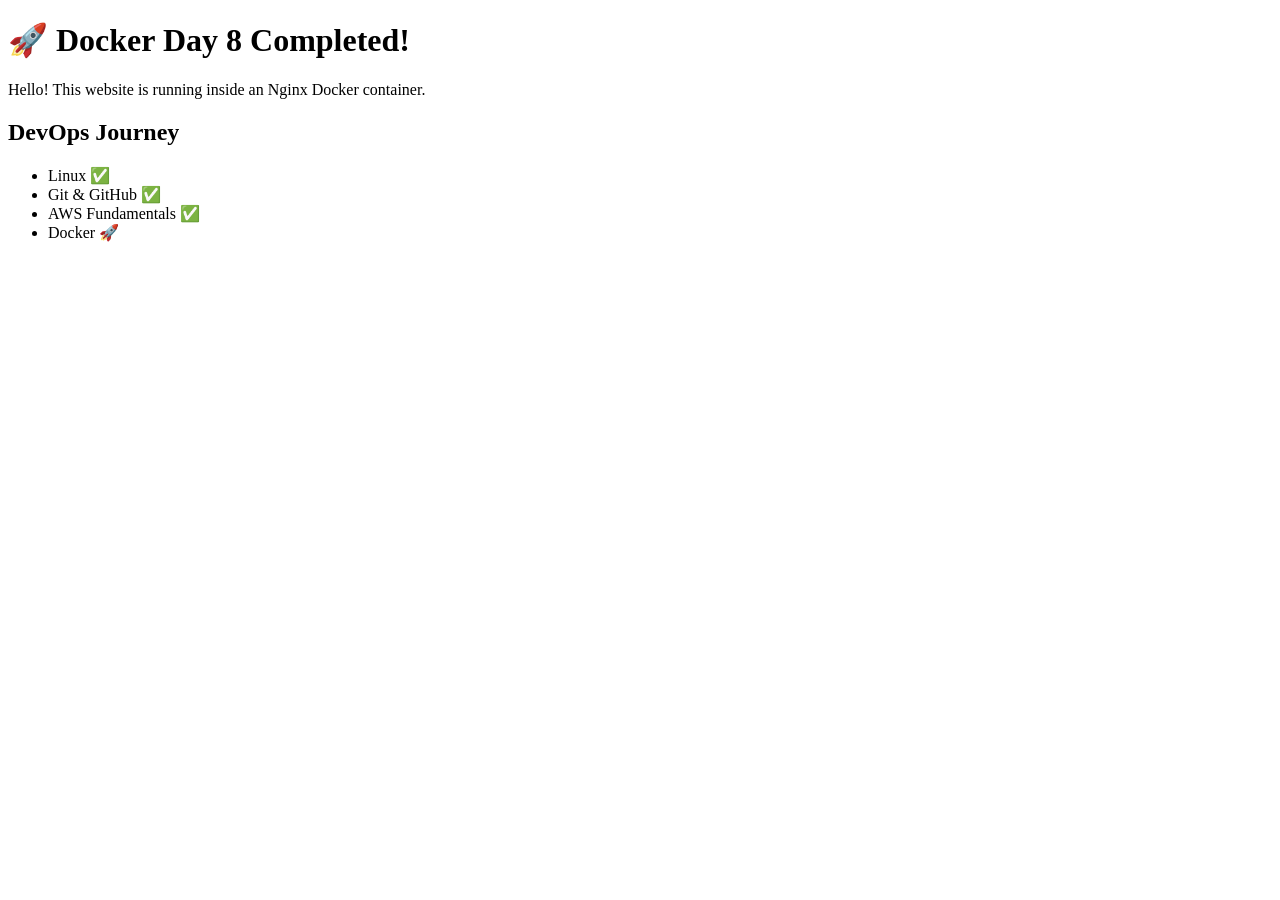
<file: Docker/Day8/index.html>
<!DOCTYPE html>
<html>
<head>
    <title>Docker Day 8</title>
</head>
<body>
    <h1>🚀 Docker Day 8 Completed!</h1>
    <p>Hello! This website is running inside an Nginx Docker container.</p>

    <h2>DevOps Journey</h2>

    <ul>
        <li>Linux ✅</li>
        <li>Git & GitHub ✅</li>
        <li>AWS Fundamentals ✅</li>
        <li>Docker 🚀</li>
    </ul>
</body>
</html>
</file>
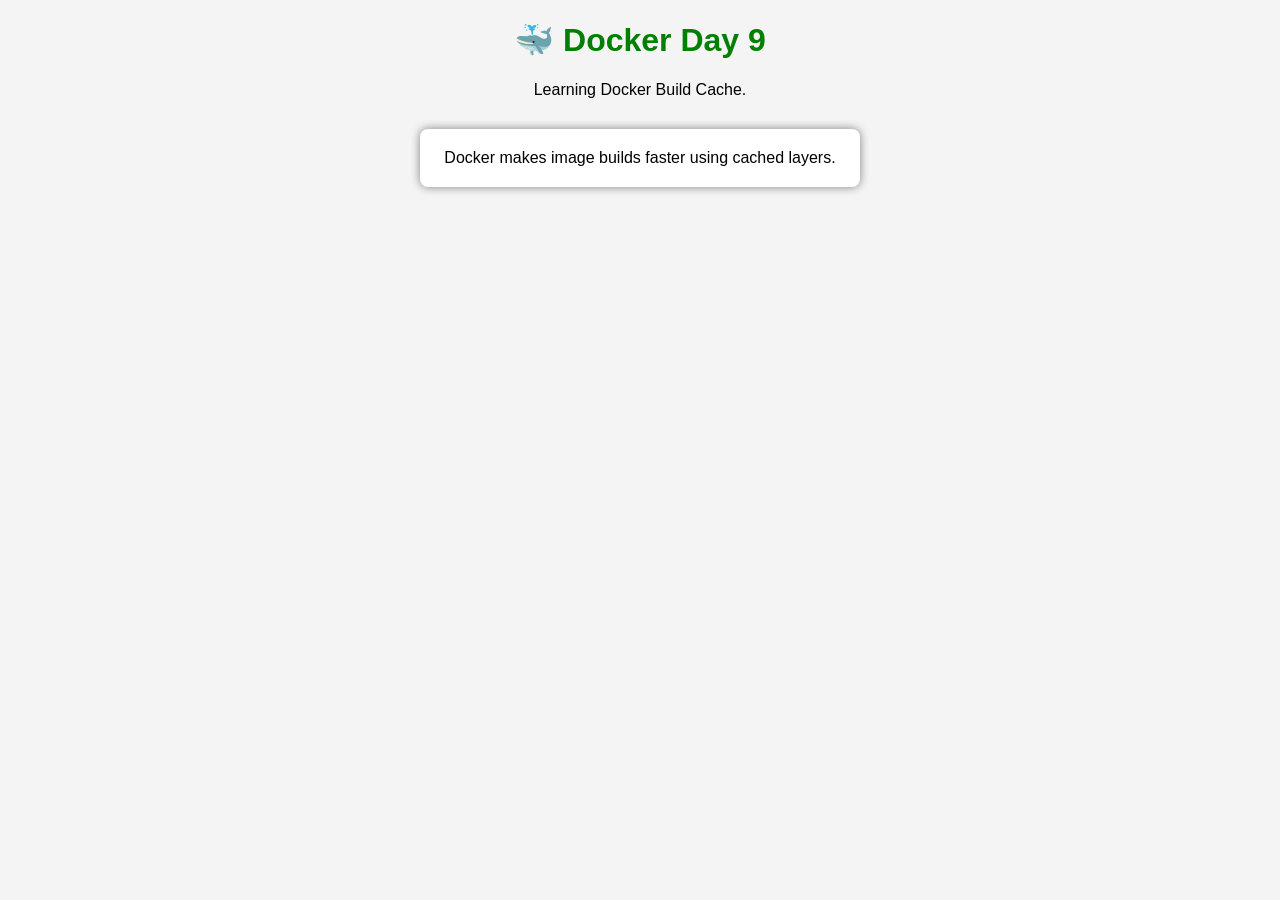
<file: Docker/Day9/index.html>
<!DOCTYPE html>
<html>
<head>
    <title>Docker Day 9</title>
    <link rel="stylesheet" href="style.css">
</head>

<body>

<h1>🐳 Docker Day 9</h1>

<p>Learning Docker Build Cache.</p>

<div class="box">
Docker makes image builds faster using cached layers.
</div>

</body>
</html>
</file>
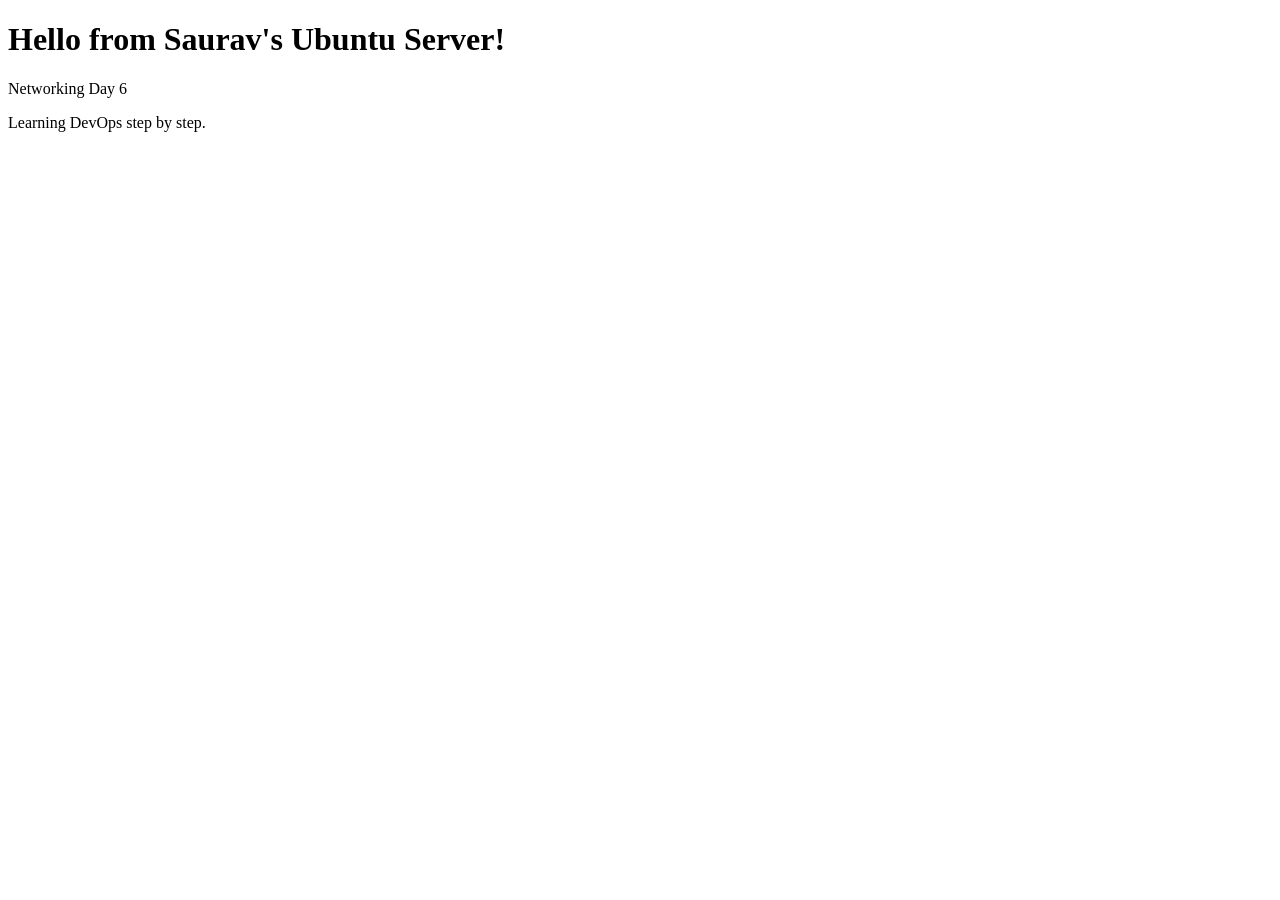
<file: Networking/Day6/index.html>
<!DOCTYPE html>
<html>
<head>
    <title>My DevOps Lab</title>
</head>
<body>
    <h1>Hello from Saurav's Ubuntu Server!</h1>
    <p>Networking Day 6</p>
    <p>Learning DevOps step by step.</p>
</body>
</html>
</file>
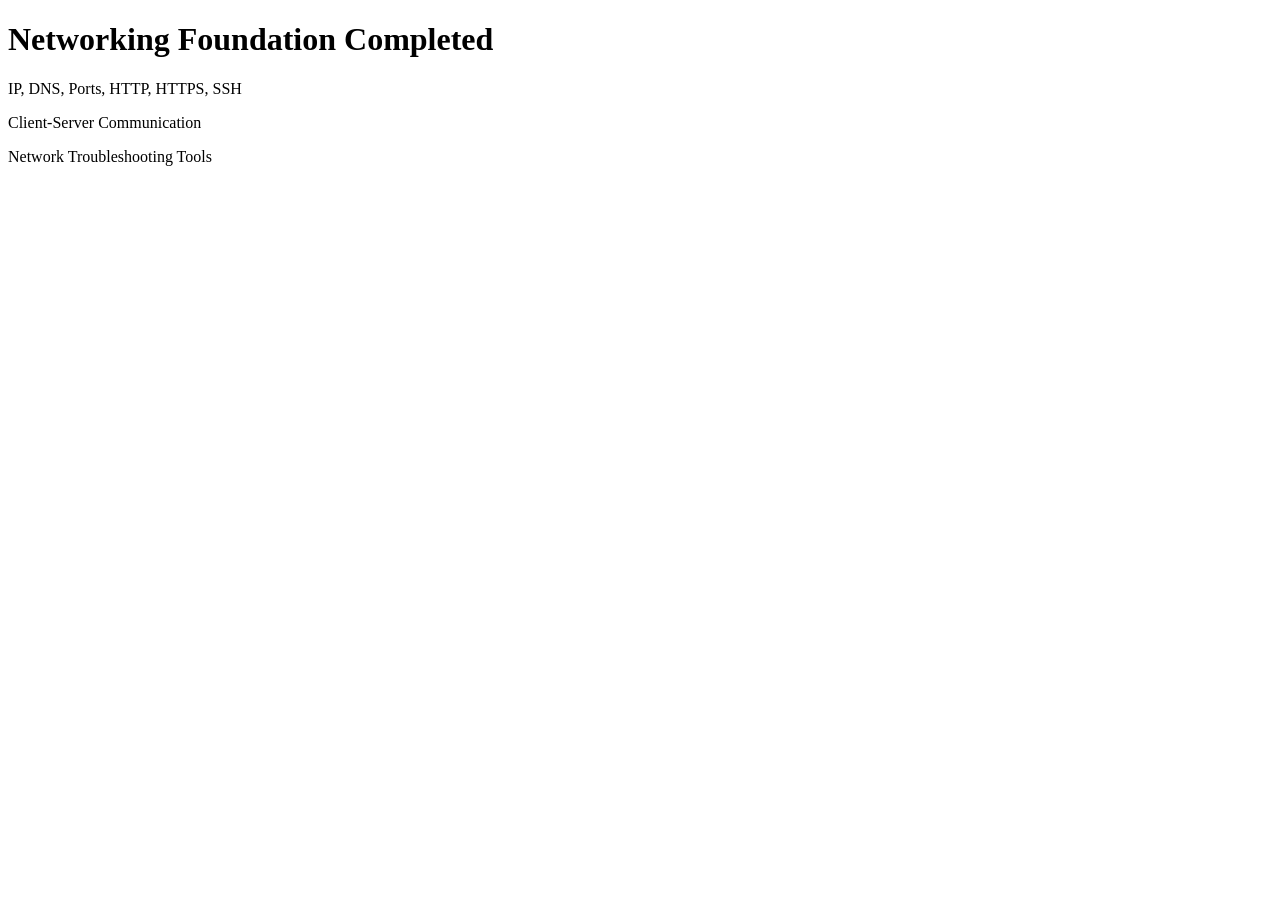
<file: Networking/Day7/index.html>
<!DOCTYPE html>
<html>
<head>
<title>Networking Week Complete</title>
</head>
<body>
<h1>Networking Foundation Completed</h1>
<p>IP, DNS, Ports, HTTP, HTTPS, SSH</p>
<p>Client-Server Communication</p>
<p>Network Troubleshooting Tools</p>
</body>
</html>
</file>
<file: Docker/Day9/style.css>
body{
    font-family: Arial;
    background:#f4f4f4;
    text-align:center;
}

h1{
    color:green;
}

.box{
    margin:30px auto;
    width:400px;
    padding:20px;
    background:white;
    border-radius:8px;
    box-shadow:0 0 10px gray;
}
</file>
